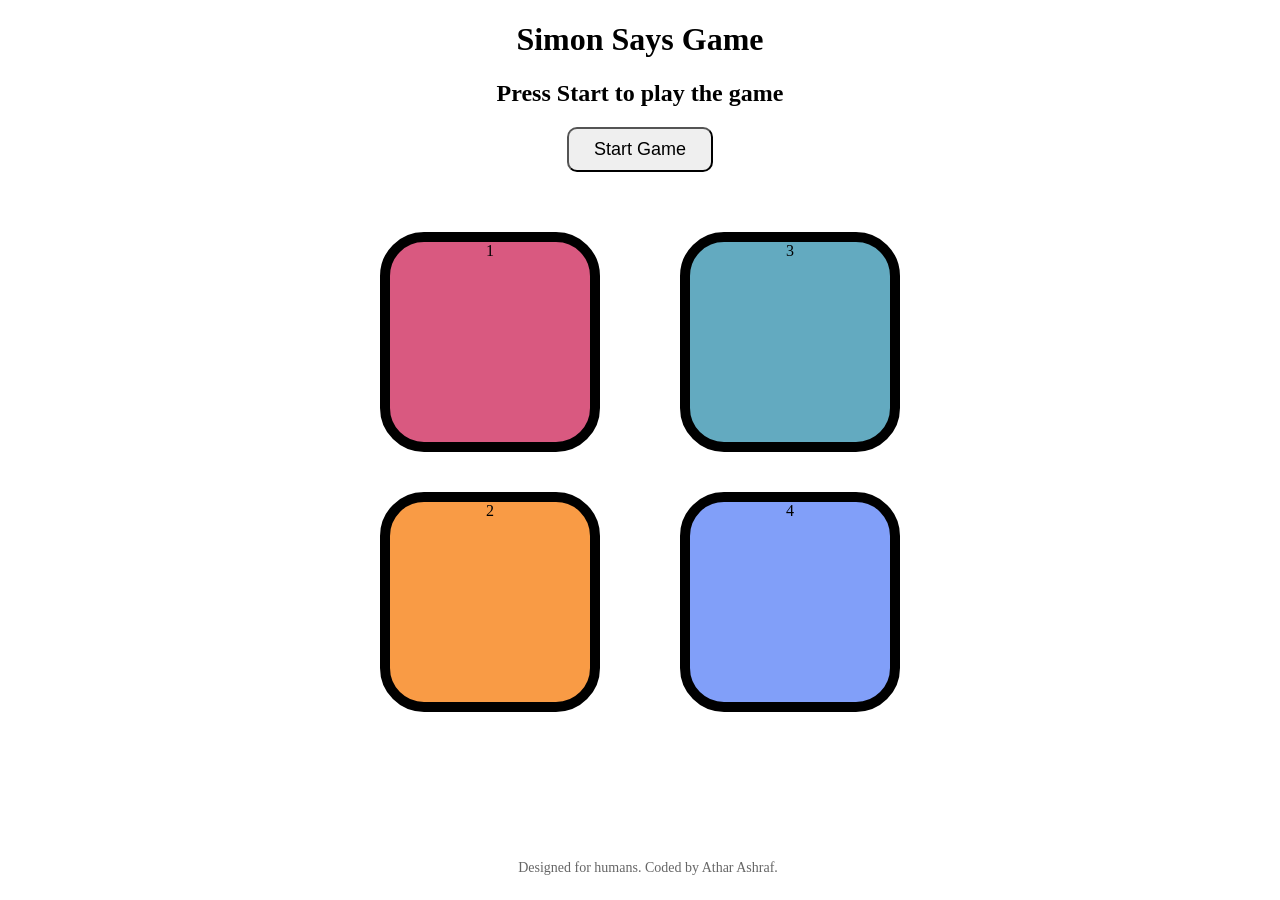
<file: index.html>
<!DOCTYPE html>
<html lang="en">
  <head>
    <meta charset="UTF-8" />
    <meta name="viewport" content="width=device-width, initial-scale=1.0" />
    <title>Simon Says Game</title>
    <link rel="stylesheet" href="Game.css" />
  </head>
  <body>
    <h1>Simon Says Game</h1>
    <h2>Press Start to play the game</h2>
  <button id="startBtn">Start Game</button>
    <p id="fact"></p>
    <div class="btn-container">
      <div class="line-one">
        <div class="btn red" type="button" id="red">1</div>
        <div class="btn yellow" type="button" id="yellow">2</div>
      </div>
      <div class="line-two">
        <div class="btn green" type="button" id="green">3</div>
        <div class="btn purple" type="button" id="purple">4</div>
      </div>
    </div>
    <div class="btn-container">
    
</div>

<div  class="watermark">
  <!-- You're inspecting my code? Nice. We should be friends: https://www.linkedin.com/in/athar-ashraf-war-163786293/ -->
  <p>Designed for humans. Coded by Athar Ashraf.</p>
 </div>

    <script src="Game.js"></script>
  </body>
</html>
</file>
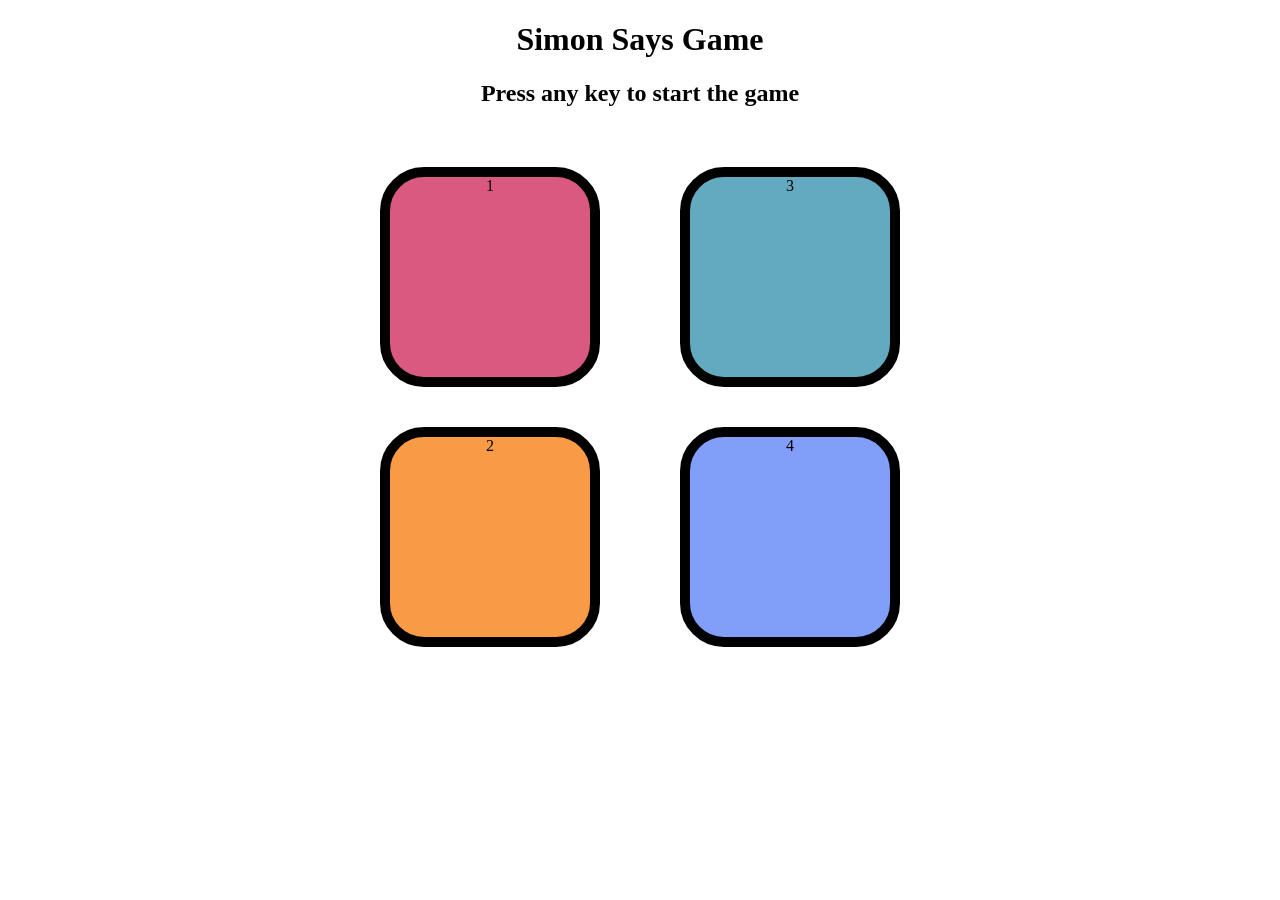
<file: Game.html>
<!DOCTYPE html>
<html lang="en">
  <head>
    <meta charset="UTF-8" />
    <meta name="viewport" content="width=device-width, initial-scale=1.0" />
    <title>Simon Says Game</title>
    <link rel="stylesheet" href="Game.css" />
  </head>
  <body>
    <h1>Simon Says Game</h1>
    <h2>Press any key to start the game</h2>
    <div class="btn-container">
      <div class="line-one">
        <div class="btn red" type="button" id="red">1</div>
        <div class="btn yellow" type="button" id="yellow">2</div>
      </div>
      <div class="line-two">
        <div class="btn green" type="button" id="green">3</div>
        <div class="btn purple" type="button" id="purple">4</div>
      </div>
    </div>

    <script src="Game.js"></script>
  </body>
</html>
</file>
<file: Game.css>
body {
  text-align: center;
}

.btn {
  height: 200px;
  width: 200px;
  border-radius: 20%;
  border: 10px solid black;
  margin: 2.5rem;
}

.btn-container {
  display: flex;
  justify-content: center;
}

.yellow {
  background-color: #f99b45;
}

.red {
  background-color: #d95980;
}

.purple {
  background-color: #819ff9;
}

.green {
  background-color: #63aac0;
}

.flash {
  background-color: white;
}

.userflash {
  background-color: green;
}
body {
    padding-bottom: 60px;
}
#startBtn {
  padding: 10px 25px;
  font-size: 18px;
  border-radius: 10px;
  cursor: pointer;
  display: block;
  margin: 20px auto;
}
@media(max-width:600px){

  .btn {
    height: 120px;
    width: 120px;
    margin: 1rem;
  }

}
#fact {
  width: 80%;
  margin: 20px auto;
  word-wrap: break-word;
}
.watermark {
    position: fixed;
    bottom: 10px;
    width: 100%;
    text-align: center;
    font-size: 14px;
    color: #666;
   background-color: rgba(255, 255, 255, 0.9);
}
</file>
